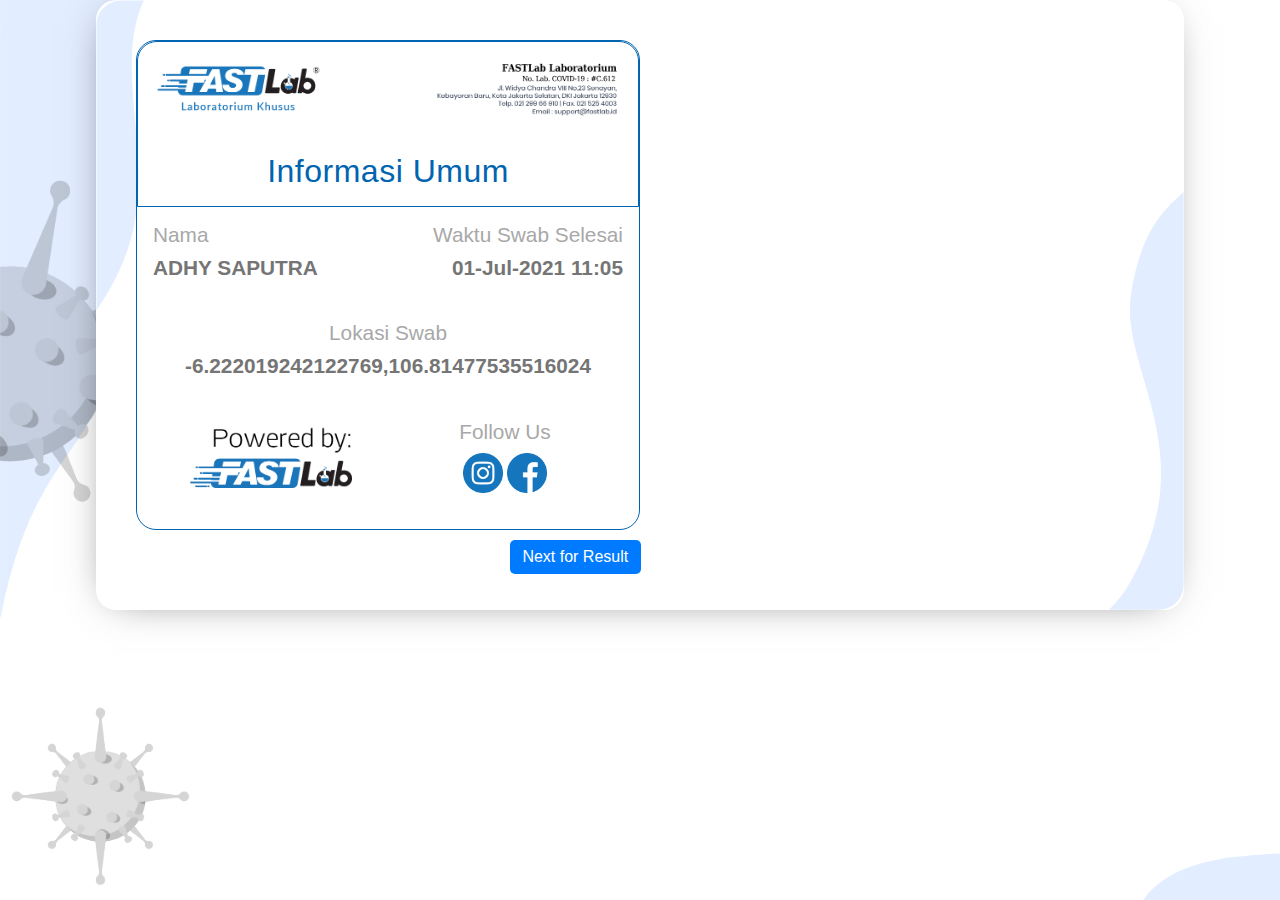
<file: index.html>
<!DOCTYPE html>
<html lang="en">
  <head>
    <meta charset="UTF-8" />
    <meta http-equiv="X-UA-Compatible" content="IE=edge" />
    <meta name="viewport" content="width=device-width, initial-scale=1.0" />
    <title>Fastlab</title>
    <link rel="stylesheet" href="css/style.css" />
    <link rel="stylesheet" href="css/responsive.css">
    <link rel="stylesheet" href="https://cdnjs.cloudflare.com/ajax/libs/font-awesome/4.7.0/css/font-awesome.min.css">
  </head>
  <body>
    <div class="container d-flex">
      <img src="img/Intersection 2.png" class="accent accent-1" />
      <img src="img/Intersection 1.png" class="accent accent-2" />
      <!-- informasi umum -->
      <div class="content">
        <div class="card">
          <div class="card-header d-flex">
            <img src="img/header-fastlab(1).png" alt="header-fastlab" />
          </div>
          <h2>Informasi Umum</h2>
        </div>
        <div class="card-body">
          <div class="row d-flex">
            <div class="col">
              <h4>Nama</h4>
              <h4 class="text-grey">ADHY SAPUTRA</h4>
            </div>
            <div class="col col-2">
              <h4>Waktu Swab Selesai</h4>
              <h4 class="text-grey text-grey-2">01-Jul-2021 11:05</h4>
            </div>
          </div>
          <div class="row location">
            <h4>Lokasi Swab</h4>
            <a href="http://fastlab.id/location/maps.php?lat=-6.222019242122769&lng=106.81477535516024" class="text-grey">
              <h4 class="text-grey text-grey-2">-6.222019242122769,106.81477535516024</h4>
            </a>
          </div>
          <div class="row table">
            <table>
              <tbody>
                <tr>
                  <td><img src="img/poweredby.png" alt="" /></td>
                  <td class="text-grey text-grey-2">
                    <h4>Follow Us</h4>
                    <a href="https://instagram.com/fastlab.id" target="_blank">
                      <img src="img/instagram.png" alt="" />
                    </a>
                    <a href="https://www.facebook.com/fastlab.id" target="_blank">
                      <img src="img/facebook.png" alt="" />
                    </a>
                  </td>
                </tr>
              </tbody>
            </table>
          </div>
          <div class="btn">
            <p>Next for Result</p>
          </div>
        </div>
      </div>
      
      <!-- hasil swab -->
      <div class="content">
        <div class="card">
          <div class="card-header d-flex">
            <img src="img/header-fastlab(1).png" alt="header-fastlab" />
          </div>
        </div>
        <div class="card-body">
          <div class="row swab">
            <h4>Hasil Swab</h4>
            <h4 class="text-grey">ADHY SAPUTRA</h4>
            <h4 class="hasil">NEGATIVE</h4>
            <div class="barcode"></div>
            <h4 class="dr">dr. Ardath Herland S., Sp.MK</h4>
            <h5 class="text-grey">Dokter Spesialis Mikrobiologi Klink</h5>
            <div class="row button d-flex">
              <div class="btn-2 btn-back">
                <p>Back</p>
              </div>
              <div class="btn-2">
                <a href="#" target="_blank">Full Report</a>
              </div>
            </div>
          </div>
        </div>
        <div class="row card-footer">
          <h5 class="text-grey">Masa Berlaku 14 hari</h5>
          <br>
          <h5 class="text-grey">Mohon melakukan cek secara <br>periodik dalam waktu 14 hari</h5>
          <p>Hubungi kami untuk info <br>selanjutnya</p>
          <h5><i class="fa fa-phone"></i> <a href="tel:02129966910" target="_blank"> 021 299 66 910</a></h5>
          <h5><i class="fa fa-whatsapp"></i><a href="https://api.whatsapp.com/send?phone=+6289603198181" target="_blank"> 0896-0319-8181</a></h5>
          <div class="row powered">
            <table>
              <tbody>
                <tr>
                  <td><img src="img/poweredby.png" alt="" /></td>
                  <td class="text-grey text-grey-2">
                    <h4>Follow Us</h4>
                    <a href="https://instagram.com/fastlab.id" target="_blank">
                      <img src="img/instagram.png" alt="" />
                    </a>
                    <a href="https://www.facebook.com/fastlab.id" target="_blank">
                      <img src="img/facebook.png" alt="" />
                    </a>
                  </td>
                </tr>
              </tbody>
            </table>
          </div>
        </div>
      </div>
    </div>

    <!-- vanilla javascript -->
    <script src="js/script.js"></script>
  </body>
</html>
</file>
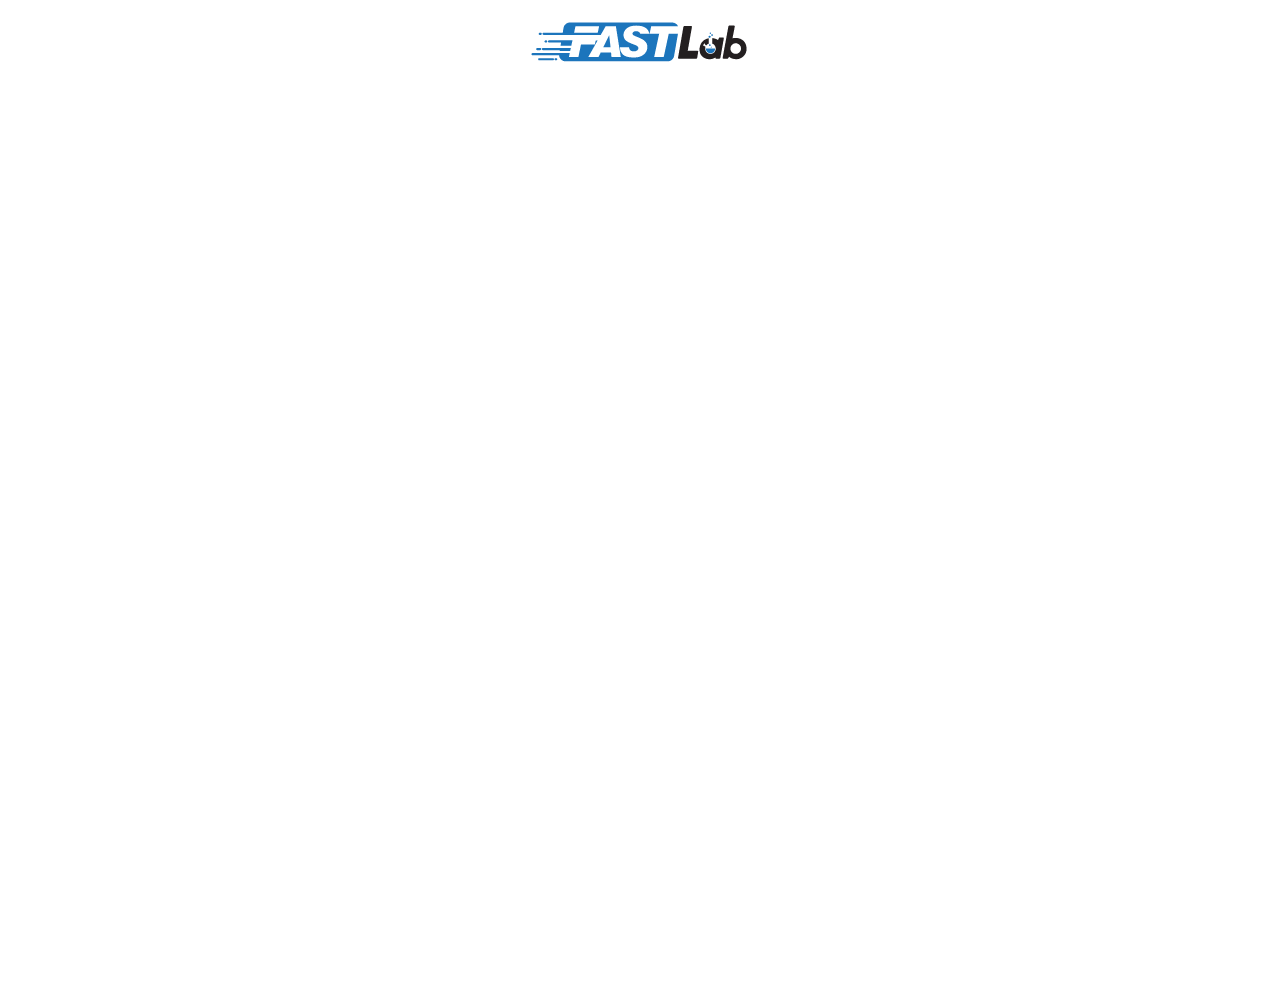
<file: location.html>
<!DOCTYPE html>
<html lang="en">
  <head>
    <meta charset="UTF-8" />
    <meta http-equiv="X-UA-Compatible" content="IE=edge" />
    <meta name="viewport" content="width=device-width, initial-scale=1.0" />
    <title>Fastlab</title>
    <link rel="stylesheet" href="css/location.css" />
  </head>
  <body>
    <!-- nav -->
    <nav>
      <div class="container">
        <a href="#"><img src="img/Group 53.png" alt="Logo" class="logo" /></a>
      </div>
    </nav>
    <!-- end nav -->
    <!-- maps -->
    <iframe
      src="https://www.google.com/maps/embed?pb=!1m18!1m12!1m3!1d3966.3158793440807!2d106.81258671431021!3d-6.222013862669954!2m3!1f0!2f0!3f0!3m2!1i1024!2i768!4f13.1!3m3!1m2!1s0x0%3A0x0!2zNsKwMTMnMTkuMyJTIDEwNsKwNDgnNTMuMiJF!5e0!3m2!1sen!2sid!4v1628032918172!5m2!1sen!2sid"
      width="600"
      height="450"
      style="border: 0"
      allowfullscreen=""
      loading="lazy"
    ></iframe>
    <!-- end maps -->
  </body>
</html>
</file>
<file: css/style.css>
* {
  padding: 0;
  margin: 0;
  text-decoration: none;
  list-style: none;
  box-sizing: border-box;
}

html,
body {
  width: 100%;
  height: 100%;
  background: url(../img/Mask\ Group\ 1.png);
  background-repeat: no-repeat;
  background-size: cover;
  background-attachment: fixed;
  font-family: "Segoe UI", Tahoma, Geneva, Verdana, sans-serif;
}

.container {
  width: 85%;
  margin: auto;
  box-shadow: -2px 3px 41px -20px rgb(0, 0, 0, 0.7);
  padding: 40px 40px 80px 40px;
  overflow: hidden;
  position: relative;
  background-color: #fff;
  border-radius: 20px;
}

.d-flex {
  display: flex;
  justify-content: space-between;
  align-items: center;
}

/* content */

.accent {
  height: auto;
  position: absolute;
  z-index: 0;
}

.accent-1 {
  top: 0;
  left: 0;
}

.accent-2 {
  bottom: 0;
  right: 0;
}

.content {
  width: 50%;
  height: auto;
  border: 1px solid #0064b0;
  border-radius: 20px;
  position: relative;
}

.content:last-child {
  display: none;
}

.hilang {
  display: none;
}

.card {
  border: 1px solid #0064b0;
  border-radius: 20px 20px 0 0;
}

.card h2 {
  font-size: 2rem;
  color: #0064b0;
  text-align: center;
  padding: 1rem;
  letter-spacing: 0.5px;
  font-weight: 500;
}

.card-header {
  padding: 1rem;
  justify-content: space-between;
}

.card-header img {
  max-width: 100%;
}

.card-body {
  padding: 1em;
}

.card-body .row {
  justify-content: space-between;
  flex-wrap: wrap;
}

.card-body h4 {
  color: #a8a8a8;
  margin-bottom: 0.5rem;
  font-family: inherit;
  font-weight: 500;
  line-height: 1.2;
  font-size: 1.3rem;
}

.card-body .text-grey {
  margin-bottom: 0.5rem;
  color: #757575;
  font-weight: bold;
}

.col-2 {
  text-align: right;
}

.text-grey-2 {
  font-weight: 600 !important;
}

.location {
  text-align: center;
  margin: 2rem 0 2.5rem 0;
}

tbody td {
  width: 50%;
  text-align: center;
}

td img {
  max-width: 70%;
  vertical-align: middle;
}

td a {
  color: #0064b0;
}

td a img {
  width: 40px;
}

.btn {
  padding: 0.5rem 0.8rem;
  background-color: #007bff;
  border-radius: 5px;
  color: #fff;
  float: right;
  font-size: 1rem;
  transform: translate(18px, 45px);
  cursor: pointer;
}

.btn:hover {
  background-color: #0064b0;
}

.swab {
  text-align: center;
}

.swab h4 {
  margin-bottom: 0.5rem;
}

.hasil {
  color: #0064b0 !important;
  font-weight: bold !important;
}

.barcode {
  width: 80px;
  height: 80px;
  background: url(../img/barcode.png);
  background-repeat: no-repeat;
  background-size: cover;
  margin: 1em auto;
}

.dr {
  font-weight: 400 !important;
}

.swab h5 {
  font-size: 1.2rem;
  font-weight: 500 !important;
  text-decoration: underline;
}

.swab .button {
  margin: 30px 0;
}

.btn-2 {
  padding: 0.5rem 0.8rem;
  background-color: #007bff;
  border-radius: 5px;
  color: #fff;
  font-size: 1rem;
  cursor: pointer;
}

.btn-back {
  color: #000;
  background: white;
  padding: 5px 15px;
  border: 2px solid #bbb8b887;
}

.btn-2:last-child:hover {
  background-color: #0064b0;
}

.btn-2 a {
  color: #fff;
}

.card-footer {
  text-align: center;
  background: #DEF1FF;
  border: 1px solid #0064B0 !important;
  border-radius: 0 0 20px 20px;
  padding: 1rem;
}

.card-footer a {
  color: #0064b0;
}

.card-footer a:hover {
  text-decoration: underline;
}

.card-footer p {
  margin-top: 10px;
  color: #0064B0;
}

.card-footer h5 {
  font-size: 1.5vmax !important;
  color: #757575;
  font-weight: 500 !important;
}

.card-footer .fa {
  color: #0064b0;
}

.powered {
  margin-top: 30px !important;
}

.powered td h4 {
  color: #a8a8a8;
  font-weight: 500 !important;
}
</file>
<file: css/responsive.css>
@media screen and (max-width: 767px) {
    .container {
        width: 100%;
        padding: 20px 20px 80px 20px;
    }

    .content {
        width: 100%;
    }
    .card-body .col {
        width: 100%;
        text-align: center;
        margin-bottom: 1em;
        font-size: 1rem !important;
    }
    .card-body .col:last-child {
        margin-bottom: 0;
    }
    .location {
        margin: 1rem !important;
    }
    .location a h4 {
        font-size: 1.8vmax;
    }

}

/* smartphone */
@media screen and (max-width: 375px) {
}
</file>
<file: css/location.css>
* {
  padding: 0;
  margin: 0;
  text-decoration: none;
  list-style: none;
  box-sizing: border-box;
}

html,
body {
  width: 100%;
  height: 100%;
  font-family: "Segoe UI", Tahoma, Geneva, Verdana, sans-serif;
}

.container {
  width: 80%;
  margin: auto;
}

/* nav */
nav {
  width: 100%;
  padding: 1em;
  text-align: center;
}

iframe {
  width: 100%;
  height: 100%;
  position: absolute;
  z-index: 0;
}
</file>
